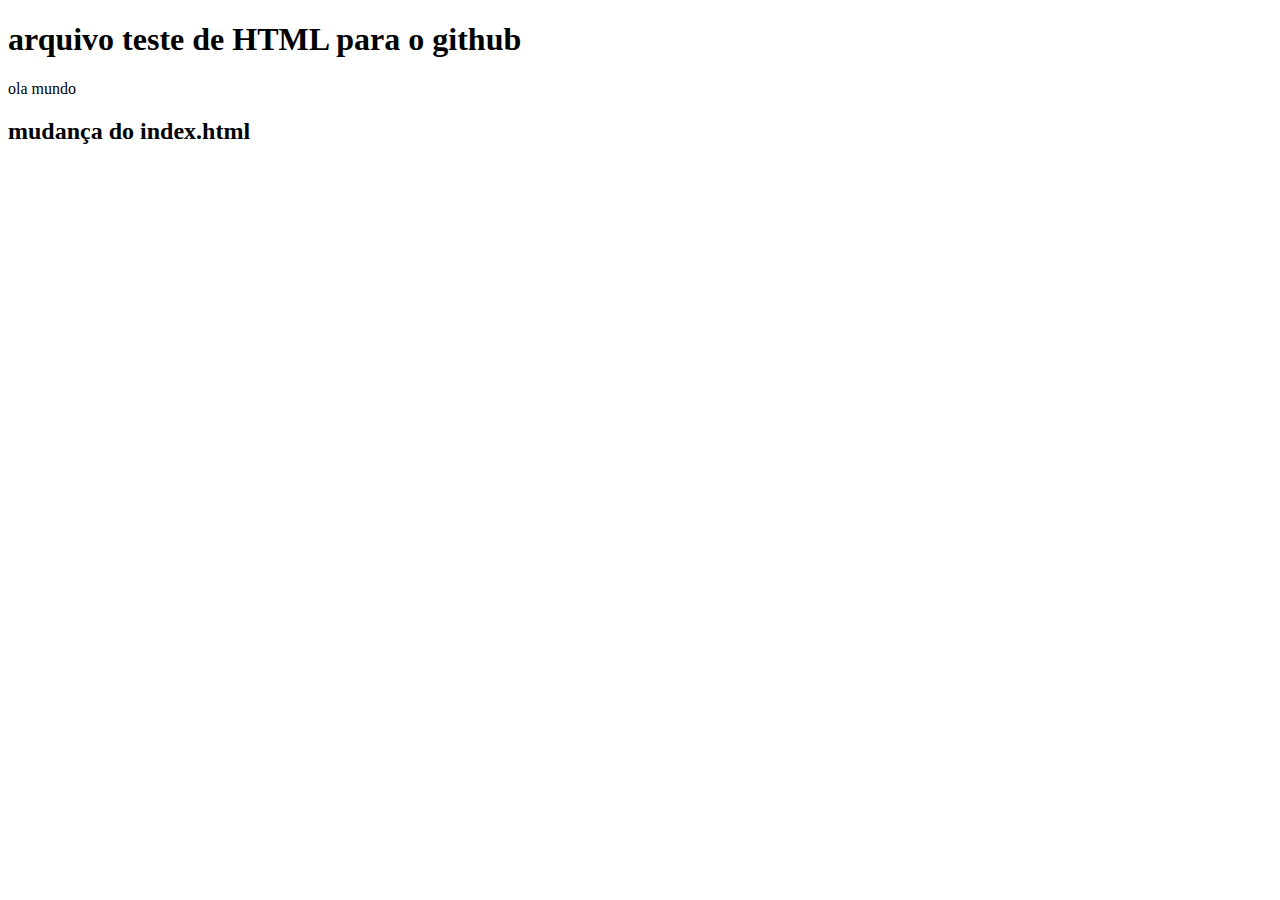
<file: index.html>
<!DOCTYPE html>
<html lang="en">
<head>
    <meta charset="UTF-8">
    <meta name="viewport" content="width=device-width, initial-scale=1.0">
    <title>Document</title>
</head>
<body>
<h1>arquivo teste de HTML para o github</h1>

<p class="home">ola mundo</p>
<h2>mudança do index.html</h2>
</body>
</html>
</file>
